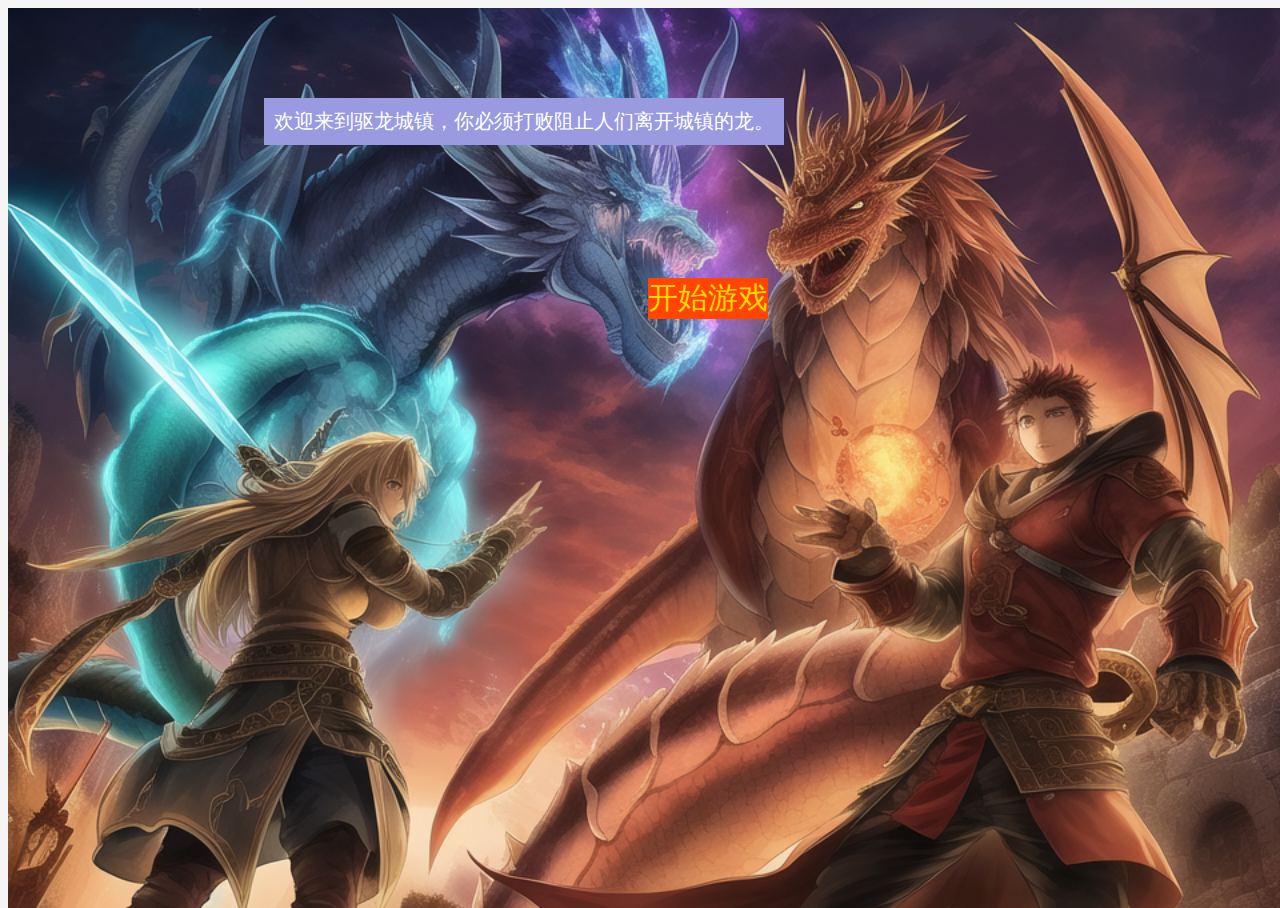
<file: index.html>
<!DOCTYPE html>
<html lang="en">
<head>
    <meta charset="utf-8">
    <link rel="stylesheet" href="./styles.css">
    <title>RPG - Dragon Repeller</title>
    <link rel="stylesheet" href="https://cdn.jsdelivr.net/npm/bootstrap-icons@1.10.0/font/bootstrap-icons.css">
    <link href="https://cdn.jsdelivr.net/npm/bootstrap@5.3.0-alpha1/dist/css/bootstrap.min.css" rel="stylesheet" integrity="sha384-GLhlTQ8iRABdZLl6O3oVMWSktQOp6b7In1Zl3/Jr59b6EGGoI1aFkw7cmDA6j6gD" crossorigin="anonymous">
</head>
<body>
    <div id="background-image" style="background-image:url(image/img_1.png); background-repeat: no-repeat; background-size: cover; width: 100%; height: 100%; position: absolute;">
        <div id="text">
            欢迎来到驱龙城镇，你必须打败阻止人们离开城镇的龙。
        </div>
        <div id="star">
            开始游戏
        </div>
    </div>
    <script src="./script.js"></script>
    <script src="https://cdn.jsdelivr.net/npm/bootstrap@5.3.0-alpha1/dist/js/bootstrap.bundle.min.js" integrity="sha384-/mhDoLbDldZc3qpsJHpLogda//BVZbgYuw6kof4u2FrCedxOtgRZDTHgHUhOCVim" crossorigin="anonymous"></script>></script>
</body>
</html>
<style>
    #text{
        position: absolute;
        top: 10%;
        left: 20%;
        font-size: 20px;
        color: white;
        text-align: center;
        width: auto;
    }
    #star{
        position: absolute;
        top: 30%;
        left:50%;
        font-size: 30px;
        color: gold;
        text-align: center;
        width: auto;
        background-color: orangered;
    }
    #star:hover{
        background-color: rgb(255, 166, 0);
        cursor: pointer;
    }
    

</style>
<script>
    window.onload = function(){
        document.getElementById("star").onclick = function(){
            window.location.href = "RPG - Dragon Repeller.html";
        }
    }
</script>
</file>
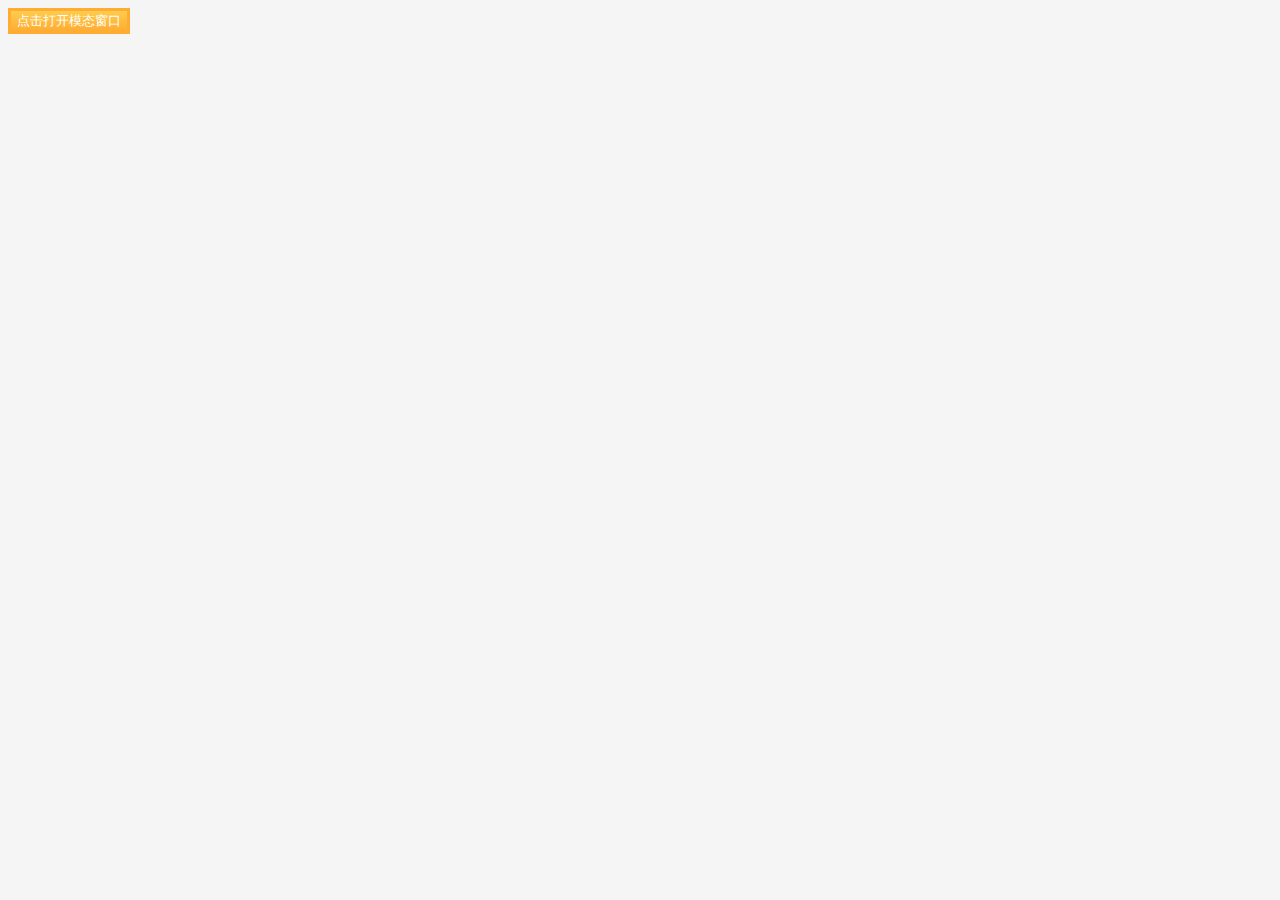
<file: example.html>
<!DOCTYPE html>
<html lang="en">
<head>
    <meta charset="UTF-8">
    <meta name="viewport" content="width=device-width, initial-scale=1.0">
    <link rel="stylesheet" href="styles.css"> <!-- 引入外部样式表 -->
    <title>模态窗口示例</title>
</head>
<body>

<button id="openModalBtn">点击打开模态窗口</button>

<!-- 模态窗口内容 -->
<div id="myModal" class="modal">
  <div class="modal-content">
    <span class="close">&times;</span>
    <p>以下是本店出售的武器：</p>
    <ul>
      <li>木棍 - 威力: 5</li>
      <li>匕首 - 威力: 30</li>
      <li>大锤 - 威力: 50</li>
      <li>巨剑 - 威力: 100</li>
    </ul>
  </div>
</div>
</body>
</html>

<script>
  document.getElementById("openModalBtn").addEventListener("click", function() {
  var modal = document.getElementById("myModal");
  modal.style.display = "block";
});

// 关闭模态窗口的逻辑
var closeBtn = document.getElementsByClassName("close")[0];
closeBtn.addEventListener("click", function() {
  var modal = document.getElementById("myModal");
  modal.style.display = "none";
});

// 点击模态框之外的地方关闭
window.onclick = function(event) {
  if (event.target == modal) {
    modal.style.display = "none";
  }
};
</script>
</file>
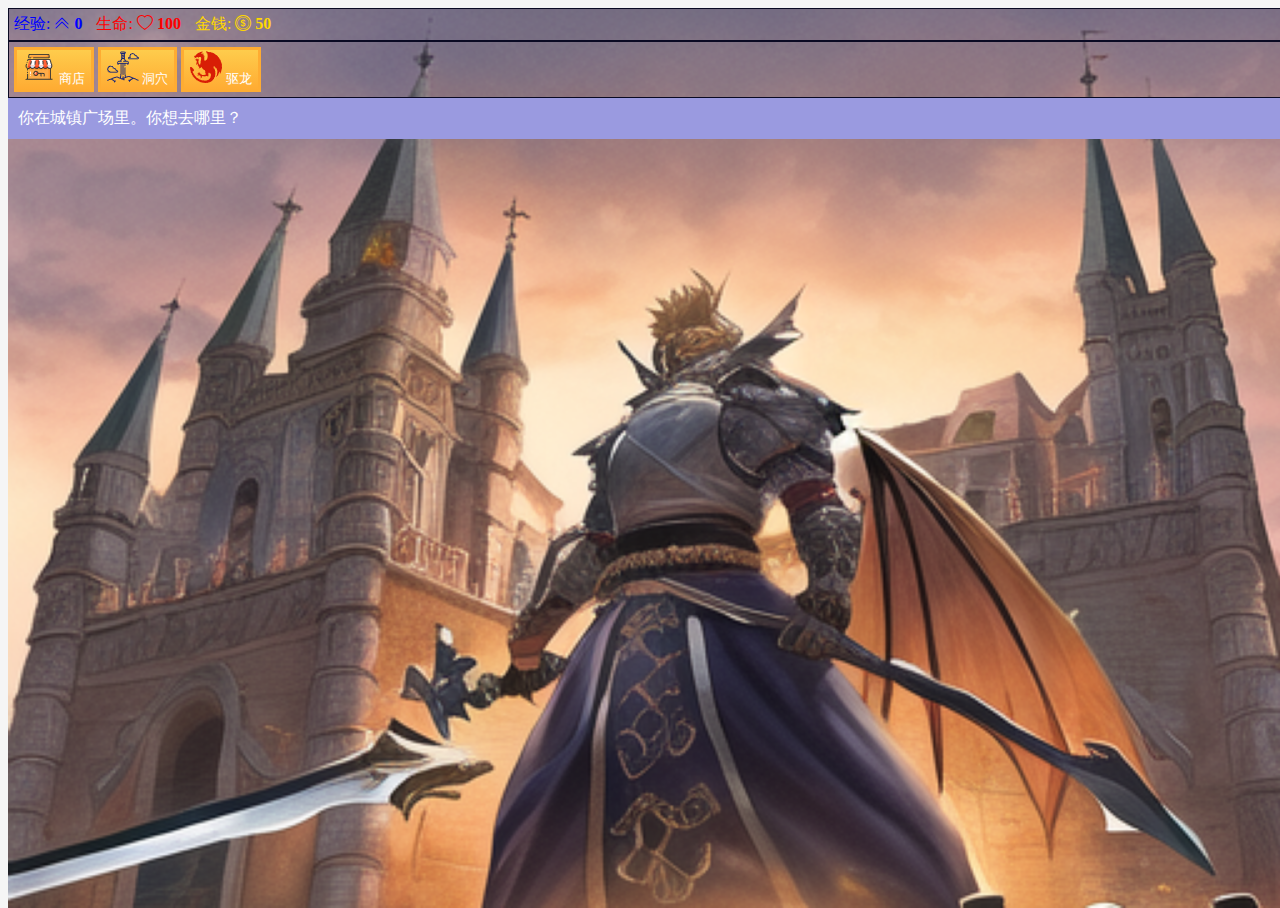
<file: RPG - Dragon Repeller.html>
<!DOCTYPE html>
<html lang="en">

<head>
    <meta charset="utf-8">
    <link rel="stylesheet" href="./styles.css">
    <title>RPG - Dragon Repeller</title>
    <link rel="stylesheet" href="https://cdn.jsdelivr.net/npm/bootstrap-icons@1.10.0/font/bootstrap-icons.css">
    <link href="https://cdn.jsdelivr.net/npm/bootstrap@5.3.0-alpha1/dist/css/bootstrap.min.css" rel="stylesheet"
        integrity="sha384-GLhlTQ8iRABdZLl6O3oVMWSktQOp6b7In1Zl3/Jr59b6EGGoI1aFkw7cmDA6j6gD" crossorigin="anonymous">
</head>

<body>
    <div id="background-image"
        style="background-image:url(image/Towns.png); background-repeat: no-repeat; background-size: cover; width: 100%; height: 100%; position: absolute;">
        <div id="stats">
            <span class="stat" id="xp1">经验: <strong><span id="xpText"><i class="bi bi-chevron-double-up"></i>
                        0</span></strong></span>
            <span class="stat" id="health1">生命: <strong><span id="healthText"><i class="bi bi-heart"></i>
                        100</span></strong></span>
            <span class="stat" id="gold1">金钱: <strong><span id="goldText"><i class="bi bi-coin"></i>
                        50</span></strong></span>
        </div>
        <div id="controls">
            <button id="button1"><img src="image/shop1.png" alt="icon" /> 商店</button>
            <button id="button2"><img src="image/go.png" alt="icon" /> 洞穴</button>
            <button id="button3"><img src="image/dragon1.png" alt="icon" /> 驱龙</button>
        </div>
        <!-- 模态窗口内容 -->
        <div id="myModal" class="modal">
            <div class="modal-content">
                <span class="close">&times;</span>
                <p>以下是本店出售的武器：</p>
                <ul>
                    <li>木棍 - 威力: 5</li>
                    <li>匕首 - 威力: 30</li>
                    <li>大锤 - 威力: 50</li>
                    <li>巨剑 - 威力: 100</li>
                </ul>
            </div>
        </div>
        

        <div id="monsterStats">
            <span class="stat">Monster Name: <strong><span id="monsterName"></span></strong></span>
            <span class="stat">Health: <strong><span id="monsterHealth"></span></strong></span>
        </div>
        <div id="text">
            你在城镇广场里。你想去哪里？
        </div>
        <div id="animationContainer"></div>
    </div>
    <script src="./script.js"></script>
    <script src="https://cdn.jsdelivr.net/npm/bootstrap@5.3.0-alpha1/dist/js/bootstrap.bundle.min.js"
        integrity="sha384-/mhDoLbDldZc3qpsJHpLogda//BVZbgYuw6kof4u2FrCedxOtgRZDTHgHUhOCVim"
        crossorigin="anonymous"></script>></script>
</body>

</html>
</file>
<file: styles.css>
body {
  background-color: whitesmoke;
}

#text {
  background-color: #9a9ae0;
  color: #ffffff;
  padding: 10px;
}

#game {
  max-width: 500px;
  max-height: 400px;
  background-color: #ffffff;
  color: #ffffff;
  margin: 30px auto 0px;
  padding: 10px;
}

#controls,
#stats {
  border: 1px solid #0a0a23;
  padding: 5px;
  color: #ececed;
}

#monsterStats {
  display: none;
  border: 1px solid #0a0a23;
  padding: 5px;
  color: #ffffff;
  background-color: #c70d0d;
}

.stat {
  padding-right: 10px;
}

button {
  cursor: pointer;
  color: #ffffff;
  background-color: #feac32;
  background-image: linear-gradient(#fecc4c, #ffac33);
  border: 3px solid #feac32;
}

.bi-heart,#healthText,#health1 {  
  color: red;  
}  
.bi-shop{
    color: rgb(70, 117, 34);
}
.bi-house-door{
    color: rgb(208, 113, 19);
}
.bi-shield-lock{
    color:rgb(132, 27, 27);
}
.bi-chevron-double-up,#xpText,#xp1{
    color: blue;
}
.bi-coin,#goldText,#gold1{
    color: gold;
}
/*动画效果*/
.animation {
  position: absolute;
  animation: yourAnimationName 1s forwards;  /* 替换yourAnimationName为你的动画名称 */
}

@keyframes yourAnimationName {
  0% { transform: scale(1); }
  50% { transform: scale(1.2); }
  100% { transform: scale(1); }}

  .fullscreen-animation {
    position: fixed;
    top: 0;
    left: 0;
    width: 100%;
    height: 100%;
    background-color: rgba(0, 0, 0, 0.8);
    z-index: 9999; /* 确保在最上层显示 */
    display: flex;
    align-items: center;
    justify-content: center;
  }
  .fullscreen-animation img {
    max-width: 80%; /* 设置图片的最大宽度 */
    height: auto;
  }

   /* 隐藏模态窗口默认 */
.modal {
  display: none; 
  position: fixed; 
  z-index: 1; 
  padding-top: 100px; 
  left: 0;
  top: 0;
  width: 100%; 
  height: 100%; 
  overflow: auto; 
  background-color: rgb(0,0,0); 
  background-color: rgba(0,0,0,0.4); 
}

.modal-content {
  background-color:rgba(255,255,255,0.1);
  margin: auto;
  padding: 20px;
  border: 1px solid #888;
  width: 80%;
}

.close {
  color: #aaaaaa;
  float: right;
  font-size: 28px;
  font-weight: bold;
}

.close:hover,
.close:focus {
  color: #000;
  text-decoration: none;
  cursor: pointer;
}

#myModal {
  display: none;
  position: static; /* 由于body设置了relative，这里不需要absolute定位也能居中 */
  background-color: rgba(0, 0, 0, 0.4);
  padding: 1rem;
  border-radius: 4px;
}

/* 当模态窗口显示时，通过JavaScript将display改为block */
#myModal.show {
  display: flex;
  background-color: rgba(255,255,255,0.1);
}

.modal-content {
  background-color: rgba(255,255,255,0.5);
  margin: auto;
  padding: 20px;
  border: 1px solid #888;
  width: 80%;
  box-shadow: 0 2px 4px rgba(0, 0, 0, 0.2);
  text-align: center;
}
</file>
